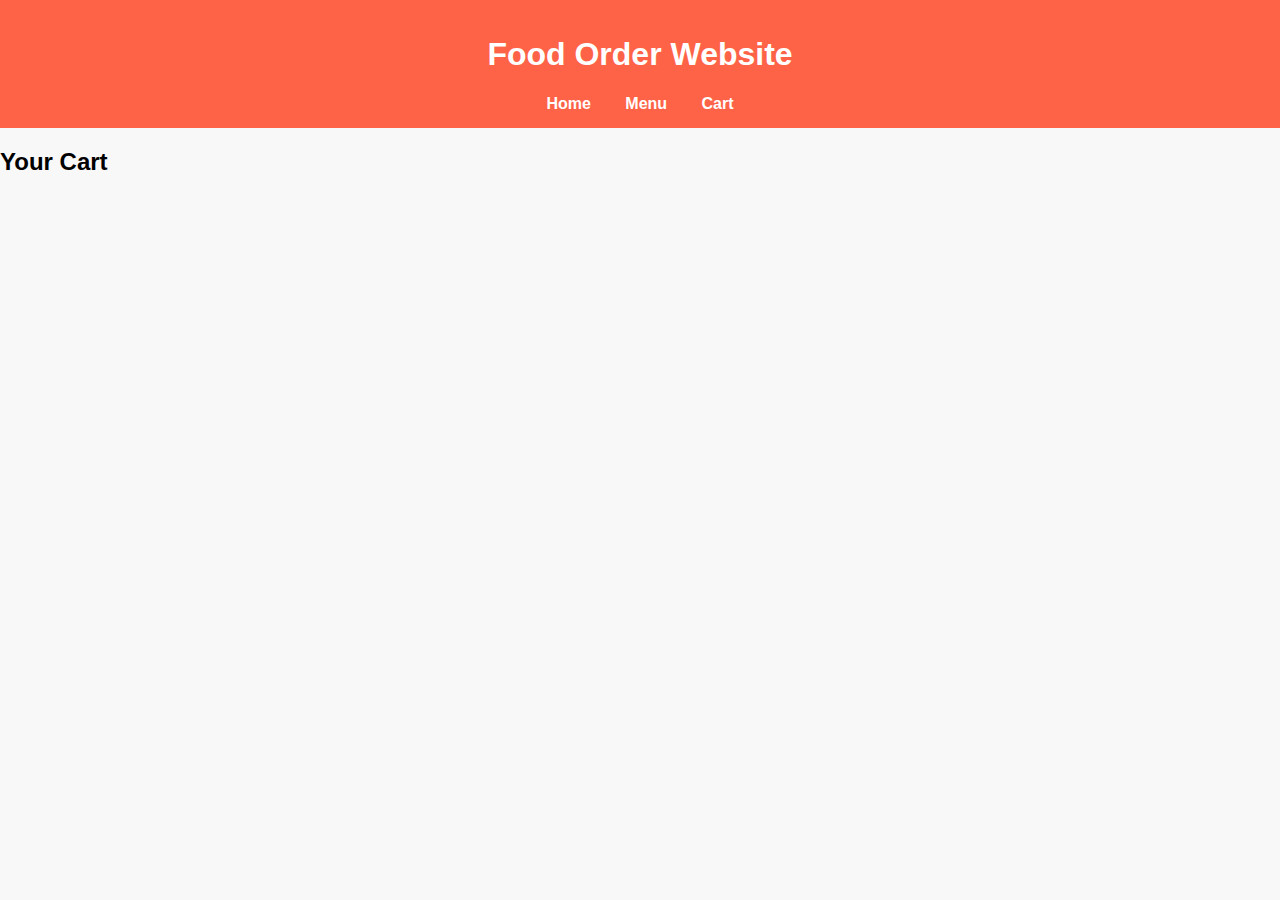
<file: cart.html>
<!DOCTYPE html>
<html>
<head>
  <title>Cart</title>
  <link rel="stylesheet" href="style.css">
</head>
<body>

<header class="navbar">
  <h1>Food Order Website</h1>
  <nav>
    <a href="index.html">Home</a>
    <a href="menu.html">Menu</a>
    <a href="cart.html">Cart</a>
  </nav>
</header>

<h2 class="title">Your Cart</h2>

<div id="cartItems"></div>
<h3 id="total"></h3>

<script src="cart.js"></script>
</body>
</html>
</file>
<file: style.css>
/* General Styles */
body {
  font-family: Arial, sans-serif;
  margin: 0;
  padding: 0;
  background: #f8f8f8;
}

/* Header */
header {
   
  background: #ff6347;
  color: white;
  padding: 15px;
  text-align: center;
}
.h1{
    text-align: right  ;
}

header nav a {
  color: white;
  margin: 0 15px;
  text-decoration: none;
  font-weight: bold;
}

 Menu Section */
.menu {
  padding: 20px;
  text-align: center;
}
.footer{
    text-align: center;
}

.food-container {
  display: flex;
  justify-content: center;
  flex-wrap: wrap;
  gap: 20px;
}

.food-item, .Food-item {
  background: white;
  padding: 15px;
  border-radius: 10px;
  box-shadow: 0 2px 6px rgba(0,0,0,0.2);
  width: 200px;
  text-align: center;
}

.food-item img, .Food-item img {
  width: 100%;
  height: 150px;
  object-fit: cover;
  border-radius: 8px;
}

.food-item button, .Food-item button {
  background: #ff6347;
  color: white;
  border: none;
  padding: 10px;
  margin-top: 10px;
  cursor: pointer;
  border-radius: 5px;
}

.food-item button:hover, .Food-item button:hover {
  background: #e5533d;
}

/* Cart Section */
.cart {
  padding: 20px;
  background: #fff8f0;
  text-align: center;
  border-top: 3px solid #ff6347;
}

#cart-list {
  list-style: none;
  padding: 0;
}

#cart-list li {
  margin: 5px 0;
}

#order-btn {
  background: #28a745;
  color: white;
  border: none;
  padding: 12px 20px;
  border-radius: 5px;
  cursor: pointer;
}

#order-btn:hover {
  background: #218838;
}
/* Food Item Card */
.food-item {
  background: #ffffff;
  padding: 15px;
  border-radius: 12px;
  box-shadow: 0 3px 8px rgba(0, 0, 0, 0.2);
  width: 200px;
  text-align: center;
  transition: transform 0.2s ease-in-out;
}

/* Hover effect */
.food-item:hover {
  transform: scale(1.05);
}

/* Food images */
.food-item img {
  width: 100%;
  height: 150px;
  object-fit: cover;
  border-radius: 8px;
  margin-bottom: 10px;
}

/* Title (Shawarma / Fries) */
.food-item h3 {
  font-size: 18px;
  margin: 10px 0 5px;
  color: #333;
}

/* Price */
.food-item p {
  font-size: 16px;
  font-weight: bold;
  color: #9f3189;
}

/* Add to Cart Button */
.food-item button {
  background: #ff6347;
  color: #fff;
  border: none;
  padding: 10px 14px;
  margin-top: 8px;
  border-radius: 6px;
  cursor: pointer;
  transition: background 0.3s;
}

.food-item button:hover {
  background: #e5533d;
}
/* Food Item Card */
.food-item {
  background: #ffffff;
  padding: 15px;
  border-radius: 12px;
  box-shadow: 0 3px 8px rgba(0, 0, 0, 0.2);
  width: 200px;
  text-align: center;
  transition: transform 0.2s ease-in-out;
}

/* Hover effect */
.food-item:hover {
  transform: scale(1.05);
}

/* Food images */
.food-item img {
  width: 100%;
  height: 150px;
  object-fit: cover;
  border-radius: 8px;
  margin-bottom: 10px;
}

/* Title (Shawarma / Fries) */
.food-item h3 {
  font-size: 18px;
  margin: 10px 0 5px;
  color: #333;
}

/* Price */
.food-item p {
  font-size: 16px;
  font-weight: bold;
  color: #ff6347;
}

/* Add to Cart Button */
.food-item button {
  background: #ff6347;
  color: #fff;
  border: none;
  padding: 10px 14px;
  margin-top: 8px;
  border-radius: 6px;
  cursor: pointer;
  transition: background 0.3s;
}

.food-item button:hover {
  background: #e5533d;
}
.food-container {
  display: flex;              /* Align children side by side */
  justify-content: center;    /* Center them horizontally */
  gap: 20px;                  /* Space between cards */
  margin-top: 20px;
}

.food-item {
  background: #fff;
  padding: 15px;
  border-radius: 12px;
  box-shadow: 0 3px 8px rgba(0, 0, 0, 0.15);
  width: 200px;
  text-align: center;
  transition: transform 0.2s ease-in-out;
}

.food-item:hover {
  transform: scale(1.05);
}

.food-item img {
  width: 100%;
  height: 150px;
  object-fit: cover;
  border-radius: 8px;
  margin-bottom: 10px;
}

.food-item h3 {
  font-size: 18px;
  margin: 8px 0;
  color: #333;
}

.food-item p {
  font-size: 16px;
  font-weight: bold;
  color: #ff6347;
}

.food-item button {
  background: #ff6347;
  color: #fff;
  border: none;
  padding: 10px 14px;
  margin-top: 8px;
  border-radius: 6px;
  cursor: pointer;
  transition: background 0.3s;
}

.food-item button:hover {
  background: #e5533d;
}

.header {
    background: tomato;
    padding: 15px;
    text-align: center;
}

.header h1 {
    color: white;
}

.header nav a {
    color: white;
    margin: 0 15px;
    text-decoration: none;
    font-weight: bold;
}

.menu, .cart {
    display: flex;
    justify-content: center;
    gap: 20px;
    padding: 20px;
}

.item, .cart {
    background: white;
    padding: 20px;
    border-radius: 10px;
    box-shadow: 0 4px 10px rgba(0,0,0,0.1);
}

button {
    background: tomato;
    color: white;
    border: none;
    padding: 10px;
    cursor: pointer;
    border-radius: 5px;
}
</file>
